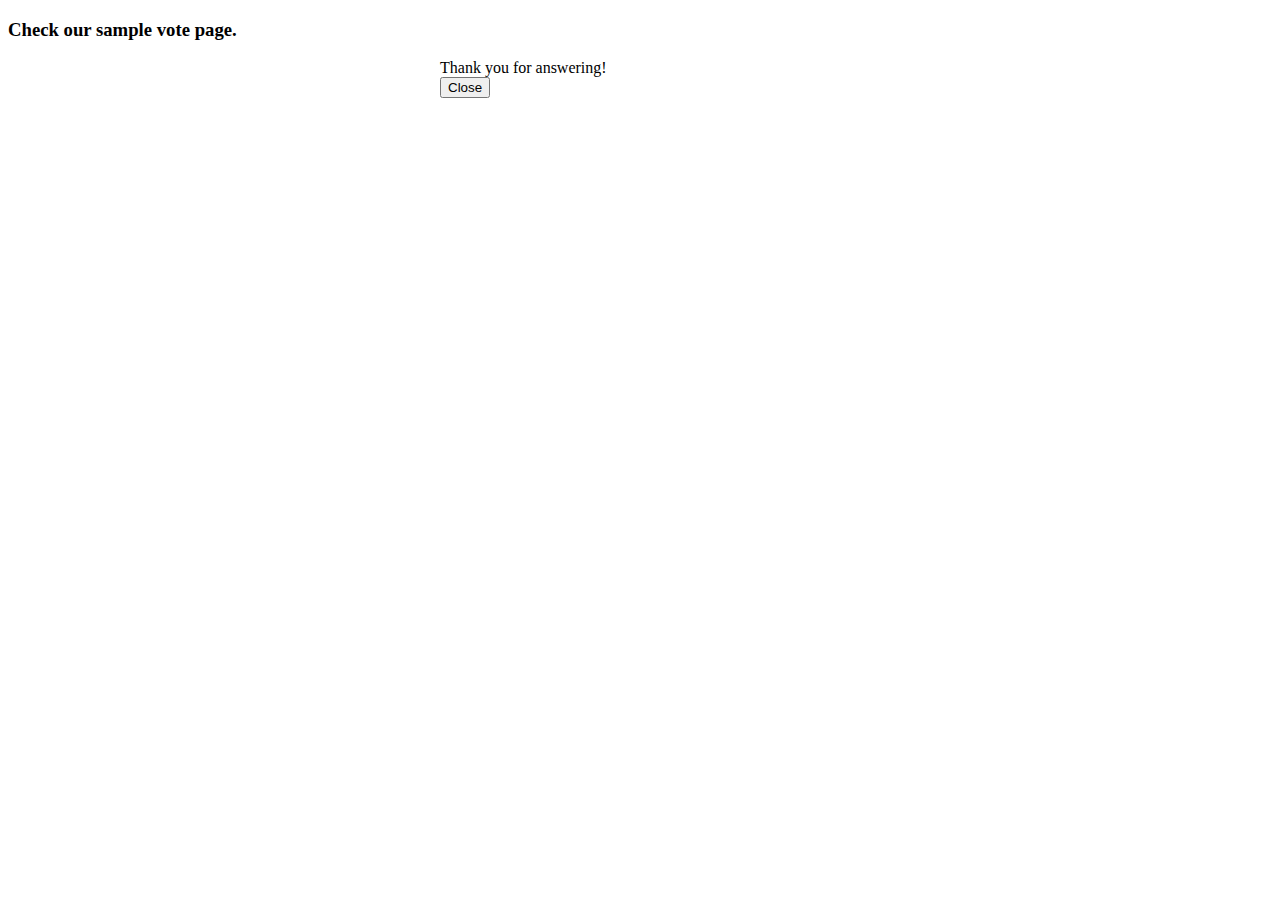
<file: index.html>
<!DOCTYPE html>
<html lang="en">
<head>
    <meta charset="UTF-8">
    <title>QuesCheetah sample page</title>
    <!-- Get bootstrap css file -->
    <link rel="stylesheet" href="https://maxcdn.bootstrapcdn.com/bootstrap/3.3.6/css/bootstrap.min.css" integrity="sha384-1q8mTJOASx8j1Au+a5WDVnPi2lkFfwwEAa8hDDdjZlpLegxhjVME1fgjWPGmkzs7" crossorigin="anonymous">
    <!-- css for sample qc window -->
    <!--<link rel="stylesheet" href="sample.css">-->
    <!-- Get jQuery JavaScript file -->
    <script src="https://code.jquery.com/jquery-2.2.1.min.js"></script>
    <!-- Get bootstrap JavaScript file -->
    <script src="https://maxcdn.bootstrapcdn.com/bootstrap/3.3.6/js/bootstrap.min.js" integrity="sha384-0mSbJDEHialfmuBBQP6A4Qrprq5OVfW37PRR3j5ELqxss1yVqOtnepnHVP9aJ7xS" crossorigin="anonymous"></script>
    <!-- QuesChetah JavaScript SDK file -->
    <script src="quescheetah-sdk-0.1.0.js"></script>
</head>
<body>
    <h3>Check our sample vote page.</h3>
    <!-- Wrapper div to fill our vote sample -->
    <div id="systemjs-sample" qid="1"></div>
    <!-- Use sample template and init sdk file -->
    <script type="text/javascript">
//        $.get('sample.html', function(sample_text) {
//            $('#systemjs-sample').html(sample_text);
//        });

        var config = {
            // This api key is only for sample page.
            // You can create your own key in QuesCheetah site.
            // Please replace this with yours when you use this at your site.
            'apiKey': '4ae1772ba6c8439a8249901cdeffa7fe10900595',
            'callBackUrl': 'http://127.0.0.1:8000',
            'receiveRealtimeResponse': false
        };

        var qc = new QuesCheetah(config);
    </script>
    <!-- Load sample JavaScript file -->
    <!--<script src="sample.js"></script>-->
    <script src="bundletest.js"></script>
    </body>
</body>
</html>
</file>
<file: sample.css>
.action-wrapper{
    min-width: 300px;
    max-width: 400px;
    margin: 0 auto;
}

.action-wrapper .panel-heading{
    text-align: left;
}

.action-wrapper .panel-body{
    text-align: center;
}

.action-wrapper .answerBtn{
    width: 45%;
    margin: 2.5%;
}

.action-wrapper .answerBtn[disabled='disabled']{
   cursor: auto;
}

.action-wrapper .nav-tabs a{
    color: #999;
}
</file>
